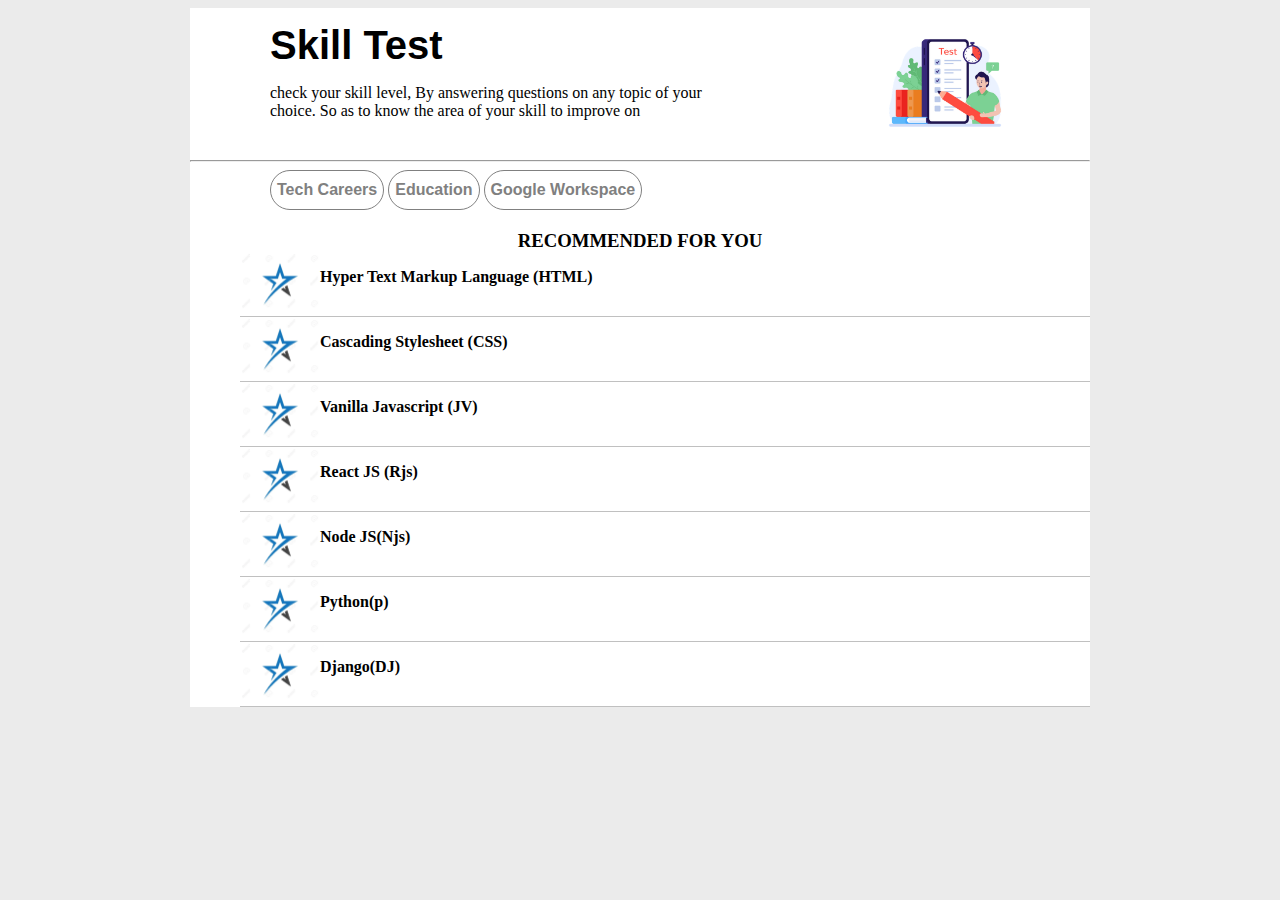
<file: index.html>
<!DOCTYPE html>
<html lang="en">
<head>
    <meta charset="UTF-8">
    <meta http-equiv="X-UA-Compatible" content="IE=edge">
    <meta name="viewport" content="width=device-width, initial-scale=1.0">
    <title>Document</title>
    <link rel="stylesheet" href="./index.css">
</head>
<body>
    <div class="mother">
        <div class="top">
            <div class="project-description">
                <h2>Skill Test</h2>
                <p class="first-pi">check your skill level, By answering questions on any topic of your choice. So as to know the area of your skill to improve on</p>

                <p class="second-pi">Test and improve your skill with this exercise</p>

                
            

                
            </div>
            <div class="vector2-holder">
                <img src="./image/testpics.png" class="vector2" alt="">
            </div>

        </div>
        <hr>
        <div class="btn-holder">
            <button id="btn"  data-for="l1">Tech Careers</button>
            <button id="btn"  data-for="l2">Education</button>
            <button id="btn"  data-for="l3">Google Workspace</button>
        </div>
    
        <h3>Recommended for you</h3>
    
        <section>

                <div class="listsection active-list-section" id="l1">  
                    <div class="line-up">
                        <img src="./star.png" class="star-png" alt="">
                        <p class="element" id="html">Hyper Text Markup Language (HTML)</p>
                    </div>
                    <div class="line-up">
                        <img src="./star.png" class="star-png" alt="">
                        <p class="element" id="css">Cascading Stylesheet (CSS)</p>
                    </div>
                    <div class="line-up">
                        <img src="./star.png" class="star-png" alt="">
                        <p class="element">Vanilla Javascript (JV)</p>
                    </div>
                    <div class="line-up">
                        <img src="./star.png" class="star-png" alt="">
                        <p class="element">React JS (Rjs)</p>
                    </div>
                    <div class="line-up">
                        <img src="./star.png" class="star-png" alt="">
                        <p class="element">Node JS(Njs)</p>
                    </div>
                    <div class="line-up">
                        <img src="./star.png"class="star-png" alt="">
                        <p class="element">Python(p)</p>
                    </div>
                    <div class="line-up">
                        <img src="./star.png"class="star-png" alt="">
                        <p class="element">Django(DJ)</p>
                    </div>

                </div>

               <div class="listsection"  id="l2">
                    <div class="line-up">
                        <img src="./star.png" class="star-png" alt="">
                        <p class="element">MATHEMATICS</p>
                    </div>
                    <div class="line-up">
                        <img src="./star.png" class="star-png" alt="">
                        <p class="element">PHYSICS</p>
                    </div>
                    <div class="line-up">
                        <img src="./star.png" class="star-png" alt="">
                        <p class="element">CHEMISTRY</p>
                    </div>
                    <div class="line-up">
                        <img src="./star.png" class="star-png" alt="">
                        <p class="element">BIOLOGY</p>
                    </div>
                    <div class="line-up">
                        <img src="./star.png" class="star-png" alt="">
                        <p class="element">ENGLISH</p>
                    </div>
                    <div class="line-up">
                        <img src="./star.png"class="star-png" alt="">
                        <p class="element">GOVERNMENT</p>
                    </div>
                    <div class="line-up">
                        <img src="./star.png"class="star-png" alt="">
                        <p class="element">LITTERITURE</p>
                    </div>
               </div>

                <div class="listsection" id="l3">
                    <div class="line-up">
                        <img src="./star.png" class="star-png" alt="">
                        <p class="element" id="htmls">Hyper Text Markup Language</p>
                    </div>
                    <div class="line-up">
                        <img src="./star.png" class="star-png" alt="">
                        <p class="element">Cascading Stylesheet</p>
                    </div>
                    <div class="line-up">
                        <img src="./star.png" class="star-png" alt="">
                        <p class="element">Vanilla Javascript</p>
                    </div>
                    <div class="line-up">
                        <img src="./star.png" class="star-png" alt="">
                        <p class="element">React JS</p>
                    </div>
                    <div class="line-up">
                        <img src="./star.png" class="star-png" alt="">
                        <p class="element">NodeJS</p>
                    </div>
                    <div class="line-up">
                        <img src="./star.png"class="star-png" alt="">
                        <p class="element">Python</p>
                    </div>
                    <div class="line-up">
                        <img src="./star.png"class="star-png" alt="">
                        <p class="element">Django(DJ)</p>
                    </div>
                </div>
        </section>

    </div>

            
    <script>
        // let text = document.querySelectorAll(".element")
        

        let btns = document.querySelectorAll('#btn')
        btns.forEach(btn => {
            btn.onclick = displayMaster
        })
        let listSections =  document.querySelectorAll('.listsection')
        function displayMaster(e){
            let datafor = e.target.getAttribute('data-for')
            let masterId = document.querySelector(`#${datafor}`)
            console.log(masterId)

            listSections.forEach(list => {
                list.classList.remove('active-list-section')
            })
            masterId.classList.add('active-list-section')
        }
        

       
        // let all_Id = e.target.getAttribute("#")
        // console.log(all_Id)
    

        //for each element clicked it redirects to the (test.html page)
        let p = document.querySelectorAll(".element")
        for(let pees of p)
        console.log(pees)
        
        p.forEach(list=>{
            list.addEventListener("click", redirect)
        })
        function redirect(e){
            let choice = e.target.id || 'html'
            console.log(choice)
            sessionStorage.setItem('userchoice', choice)

            // alert(choice)
            window.location.href = "./test.html"
        }

    </script>

</body>
</html>
</file>
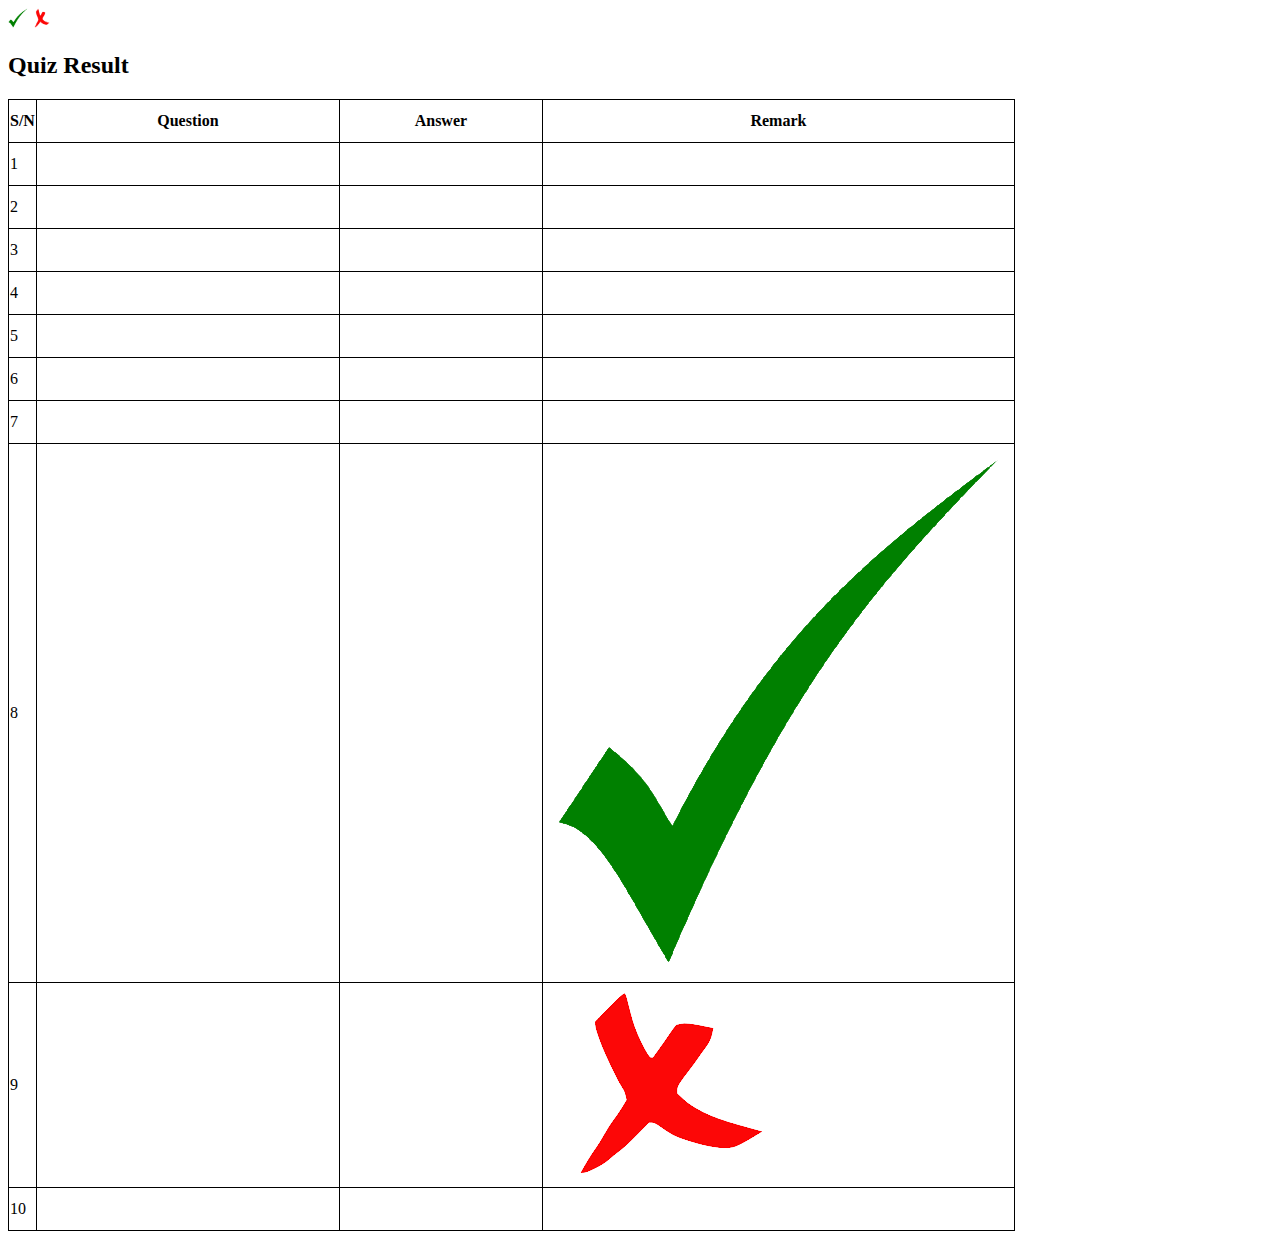
<file: result.html>
<!DOCTYPE html>
<html lang="en">
<head>
    <meta charset="UTF-8">
    <meta http-equiv="X-UA-Compatible" content="IE=edge">
    <meta name="viewport" content="width=device-width, initial-scale=1.0">
    <title>Document</title>
    <link rel="stylesheet" href="./result.css">
</head>
<body>
    <img src="./correct.png" class="correct" height="20px" width="20px" alt="">
    <img src="./wrong.png" class="wrong" height="20px" width="20px" alt="">
    <h2>Quiz Result</h2>
    <table>
        <tr>
            <th>S/N</th>
            <th class="question">Question</th>
            <th>Answer</th>
            <th>Remark</th>
        </tr>
        <tr>
            <td class="index">1</td>
            <td class="question"></td>
            <td class="answer"></td>
            <td class="remark"></td>
        </tr>
        <tr>
            <td class="index">2</td>
            <td class="question"></td>
            <td class="answer"></td>
            <td class="remark"></td>
        </tr>
        <tr>
            <td class="index">3</td>
            <td class="question"></td>
            <td class="answer"></td>
            <td class="remark"></td>
        </tr>
        <tr>
            <td class="index">4</td>
            <td class="question"></td>
            <td class="answer"></td>
            <td class="remark"></td>
        </tr>
        <tr>
            <td class="index">5</td>
            <td class="question"></td>
            <td class="answer"></td>
            <td class="remark"></td>
        </tr>
        <tr>
            <td class="index">6</td>
            <td class="question"></td>
            <td class="answer"></td>
            <td class="remark"></td>
        </tr>
        <tr>
            <td class="index">7</td>
            <td class="question"></td>
            <td class="answer"></td>
            <td class="remark"></td>
        </tr>
        <tr>
            <td class="index">8</td>
            <td class="question"></td>
            <td class="answer"></td>
            <td class="remark"><img src="./correct.png" alt=""></td>
        </tr>
        <tr>
            <td class="index">9</td>
            <td class="question"></td>
            <td class="answer"></td>
            <td class="remark"><img src="./wrong.png" alt=""></td>
        </tr>
        <tr>
            <td class="index">10</td>
            <td class="question"></td>
            <td class="answer"></td>
            <td class="remark"></td>
        </tr>
    </table>

    <script>
        let storage = sessionStorage.getItem("answered_idxs")
        let correct = document.querySelector(".correct")
        let wrong = document.querySelector(".wrong")
        console.log(correct)

    </script>
</body>
</html>
</file>
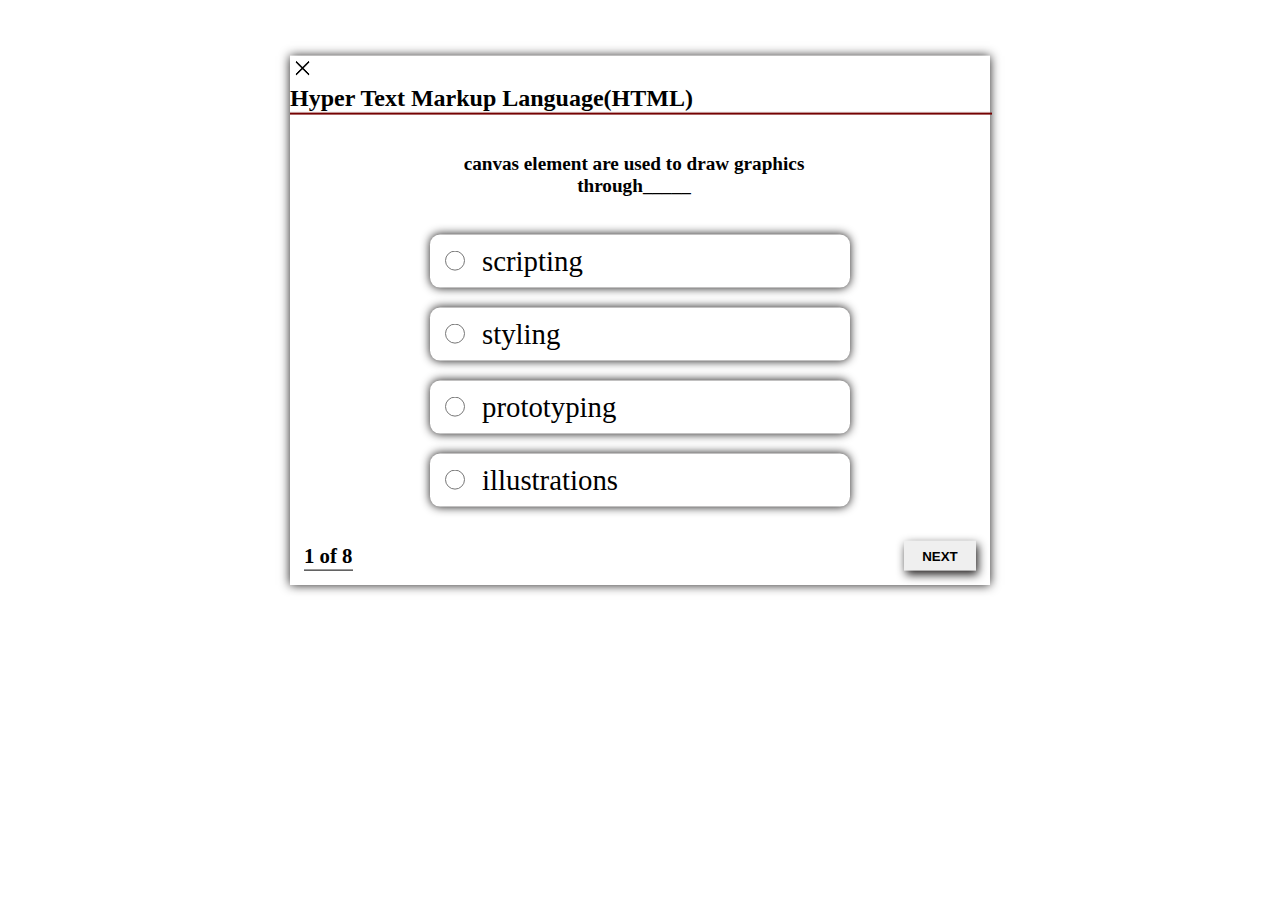
<file: test.html>
<!DOCTYPE html>
<html lang="en">
<head>
    <meta charset="UTF-8">
    <meta http-equiv="X-UA-Compatible" content="IE=edge">
    <meta name="viewport" content="width=device-width, initial-scale=1.0">
    <title>Document</title>
    <link rel="stylesheet" href="./test.css">
</head>
<body>
    <section>
        
        <div class="container">
            <div class="first-section">
                
                <header class="show-question-holder">
                    <img src="./exit.png" alt="">
                    <h2>Google Workspace</h2>
                </header>
                <div class="demarcation"></div>
                
                <div class="showquestion"></div>
            </div>
            
        </div>
        <div class="view">
            
            
            
            <div class="choose-options">
                <div class="option-holder">
                    <input type="radio" id="a" name="answer" >
                    <label for="answer" class="a" ></label>
                    
                </div>
                <div class="option-holder">
                    <input type="radio" id="b" name="answer" >
                    <label for="answer" class="b"></label>
                
                </div>
                <div class="option-holder">
                    <input type="radio" id="c" name="answer" >
                    <label for="answer" class="c"></label>
                    
                </div>
                <div class="option-holder">
                    <input type="radio" id="d" name="answer" >
                    <label for="answer" class="d"></label>
                    
                </div>
            </div>


            
        </div>
        <footer>
            <div class="question-counts"></div>
            <button class="btn-next">NEXT</button>
        </footer>
    </section>

    <script>
        let choice = sessionStorage.getItem('userchoice') || 'html'
        
        console.log(choice)
        
        
        
        // fetching data from API
        let holdData = null
        async function selectQuest(){
            let apiData = await fetch("./myApi.json")
            if(apiData.ok){
                let JsonFormat = await apiData.json()
                let cleaned_data = JsonFormat.filter(data => data.id === choice)
                console.log(cleaned_data)
                holdData = cleaned_data
                
                Display_quest(cleaned_data)
            }
            
        }
        selectQuest()
        
        let answered = 0
        let answered_idxs = []

        console.log(answered_idxs)
         let storage = sessionStorage.setItem("set_index",answered_idxs)
        
        function Display_quest(JsonFormat){
            let currIndex = Math.floor(Math.random()* holdData.length)

             

            // Causes question count to change (increase)
            let counts = document.querySelector(".question-counts")
            answered += 1
            counts.innerText = answered + ' of ' + holdData.length

            //  You are sure current idx holds an idx that hasn't been answered
            while (answered_idxs.includes(currIndex)){
                currIndex = Math.floor(Math.random()* holdData.length)   
            }
            answered_idxs.push(currIndex)


            
                
                        
            // filling up the question box with questions
            console.log(currIndex)
            let currAns = ''
            let currQuest = JsonFormat[currIndex]
            let quest_box = document.querySelector('.showquestion')
            let que = currQuest.question
            quest_box.innerText = currQuest.question

            // filling up the header
            let header = document.querySelector("h2")
            header.innerText = currQuest.category
            

            // filling up answers 
            let a = document.querySelector(".a")
            a.innerText = currQuest.a

            let b = document.querySelector(".b")
            b.innerText = currQuest.b

            let c = document.querySelector(".c")
            c.innerText = currQuest.c
            
            let d = document.querySelector(".d")
            d.innerText = currQuest.d
            
            
        }

        

          
        
        
    
        
        // adding an onclick to the radio input so that the id can be targeted
        let inputs = document.querySelectorAll("input")
        console.log(inputs)
        
        inputs.forEach(input=>{
            input.onclick = check
            
        })
        
        //checking if the peson is corect
        function check(e){
            let choose = e.target.id
            console.log(choose)
            let click = choose
            //    console.log(choose)
            //    checking if answer is correct
            if(choose === currQuest.ans){
                alert ("you are correct") 
                
            }
               
        }
        

        // function for the next button
        let button = document.querySelector(".btn-next")
        button.addEventListener("click", forward_next_quest)
    
        function forward_next_quest(e){
            Display_quest(holdData)
            // Check if all questions have been answered
            if(answered_idxs.length === holdData.length){
            let quest_box = document.querySelector('.showquestion')
                // quest_box.classList.remove(".showquestion")
                quest_box.classList.add("view-result")
                quest_box.innerHTML = `<p>You have come to the end of the test click <a href="./result.html">here</a> to view result</p>`
                
            }  
        }

        
        // checking if the options has been choose
        // function check_choose(){
            // let valid = false
            // let get = document.querySelectorAll("input")

            // for(let i=0; i<input.length; i++){
            //     if(x[i].checked){
            //         valid=true
            //         break
            //     }
            // }


            // if(valid){
                 
            // }else{
            //     alert('please select')
            // }

        // }
        
        </script>
    </body>
    </html>
</file>
<file: index.css>
/* :root{
    --silver: ;
} */

body{
    margin: o;
    background-color: rgba(0,0,0,0.08);
    display: flex;
    justify-content: center;
}
.mother{
    margin: 0;
    margin-top: 0;
    width: 900px;
    background-color: white;

}
.vector2{
    width: 130px;
    margin-top: 10px;
}

.project-description{
    /* border: 1px solid blue; */
    width: 50%;
}
.btn-holder{
    margin-left: 80px;
    
}

button{
    /* width: 7.5rem; */
    height: 2.5rem;
    border-radius: 20px;
    font-size: 1em;
    border: 1px solid grey;
    background-color: transparent;
    font-weight: bold;
    color: gray;
}
button:active{
    background: blue;
}

button:hover{
    background-color: rgb(212, 210, 210);
    border: 3px solid grey;
}


h2{
    margin: 0;
    margin-top: 15px;
    font-size: 2.5rem;
    font-family: sans-serif;
}

.first-pi{
    font-family: Georgia;

}

.second-pi{
    display: none;
}

.vector{
    display: none;
}

h3{
    margin: 0;
    margin-top: 20px;
    text-align: center;
    font-family: Georgia;
    text-transform: uppercase;
}

.listsection{
    display: none;
    margin-left: 50px;

}

.active-list-section{
    display: block;
}




.line-up{
    display: flex;
    border-bottom: 1px solid silver;
    
}

.element:hover{
    text-decoration: underline;
    color: blue;
}

/* li{
    padding: 20px;
    margin: 0;
} */

.element{
    font-family: Georgia;
    font-weight: bold;
    cursor: pointer;
}

/* .active-element{
    display: block;
} */

.star-png{
    width: 5rem;
    margin: 0;
    padding: 0;
}





.top{
    display: flex;
    justify-content: space-around;
}

@media screen and (max-width: 768px){
    .mother{
        width: 100%;
    }

    .project-description{
        /* border: 1px solid blue; */
        width: 450px;
    }

    .vector{
        display: none;
    }

    .btn-holder{
        margin-left: 50px;
    }
}

@media screen and (max-width: 425px){
    body{
        background-color: white;
    }


    .mother{
        width: 100%;
        background-color: none;
    }

    .first-pi{
        display: none;
    }

    .second-pi{
        font-family: Georgia;
        display: block;
        /* margin-top: 0; */
    }


    .project-description{
        width: none;
    }
    
    
    
    
    .top{
        width: 100%;
        display: flex;
        justify-content: center;
    }

    hr{
        display: none;
    }

    .button-div{
        display: none;
    }

    .list-section{
        margin-left: 0;
    }

    .btn-holder{
        margin-left: 0;
    }

    .star-png{
        /* width: 20px; */
        margin: 0;
        padding: 0;
    }

    

    @media screen and (max-width: 320px){
        .star-png{
            display: none;
        }

    }

    
}
</file>
<file: result.css>
table,th,td{
    border: 1px solid black;
    border-collapse: collapse;
    height: 40px;
}
.question{
    width: 300px;
}

.answer{
    width: 200px;
}
</file>
<file: test.css>
body{
    display: flex;
    justify-content: center;
    background-color:  white;
    transform: translateY(9%);
    /* background-color:  rgba(0,0,0,0.08); */
}
    
section{
    width: 700px;
    box-shadow: 0px 0px 10px rgb(29, 27, 27);
}


h2{
    margin: 0;

}

img{
    margin: 0;
    width: 25px;
    cursor: pointer;
}

header{
    border-bottom: 1px solid rgba(0,0,0,0.08);

}

.container{
    display: flex;
    justify-content: center;
}

/* .choose-options{
} */

.option-holder{
    /* background-color: rgb(81, 1, 1); */
    background-color: white;
    margin: 20px;
    width: 400px;
    /* height: 40px; */
    box-shadow: 0px 0px 10px rgb(29, 27, 27);
    border-radius: 10px;
    align-items: center;
    padding: 10px;
    
    
    
}

label{
    font-size: 1.8rem;
    font-family: Georgia;
    color: black;
    margin-left: 10px;

}

input{
    width: 20px;
    height: 20px;
    border: 5px solid black;
}

.view{
    /* width: 900px; */
    display: flex;
    justify-content: center;
    /* background-color: white; */
    /* mar */
}

.show-question-holder{
    background-color: white;
}

.demarcation{
    width: 100%;
    border: 1px solid rgb(117, 2, 2);
}

.first-section{
    width: 100%;
}

.showquestion{
    margin: 0;
    margin-top: 20px;
    background-color: white;
    /* border: 1px solid black; */
    font-weight: bold;
    font-size: 1.2rem;
    width: 400px;
    height: 5rem;
    transform: translateX(36%);
    text-align: center;
    align-items: center;
    display: flex;
    justify-content: center;
    /* text-align: center; */
    /* margin-top: 20px; */

}
footer{
    display: flex;
    justify-content: space-between;
    /* margin-top: 50px; */
    /* border: 1px solid black; */
}

.question-counts{
    /* width: 4.5rem;
    height: 30px; */
    margin: 2%;
    border-bottom: 1px solid  black;
    display: flex;
    justify-content: center;
    font-weight: bold;
    align-items: center;
    font-size: 1.3rem;

}

.btn-next{
    width: 4.5rem;
    height: 30px;
    cursor: pointer;
    box-shadow: 2px 4px 10px rgb(29, 27, 27);
    /* margin-bottom: 20px;
    margin-right: 20px; */
    border: 1px solid transparent;
    font-weight: bolder;
    margin: 2%;
}

@media screen and (max-width: 425px){
    body{
        transform: translate(0%);
        display: block;
        justify-content: none;
    }

    section{
        /* box-shadow: none; */
        width: 0;
    }

    .first-section{
        width: 0;
    }
    
}
</file>
